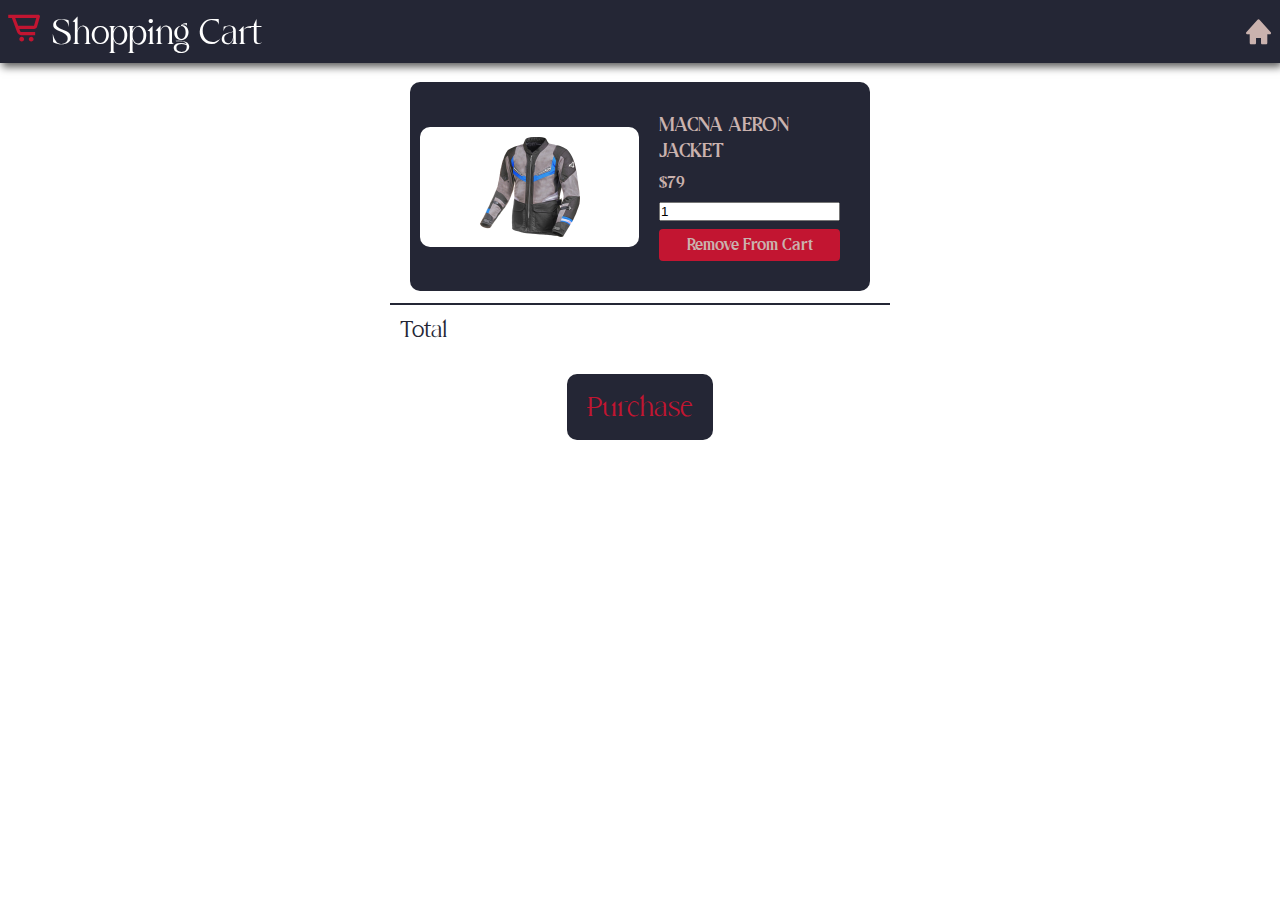
<file: cart.html>
<!DOCTYPE html>
<html lang="en">

<head>
    <meta charset="UTF-8">
    <meta http-equiv="X-UA-Compatible" content="IE=edge">
    <meta name="viewport" content="width=device-width, initial-scale=1.0">
    <title>Shopping Cart</title>
    <link rel="stylesheet" href="cart.css">
    <link href='https://unpkg.com/boxicons@2.1.4/css/boxicons.min.css' rel='stylesheet'>
</head>

<body>
    <!-- nav sec -->
    <header>
        <!-- <input type="checkbox" name="" id="toggler">
        <label for="toggler"><i class='bx bx-menu'></i></label> -->

        <a href="#" class="logo"><span><i class='bx bx-cart-alt'></i></span> Shopping Cart</a>

        <!-- <nav class="navbar">
            <a href="#deals">Deals</a>
            <a href="#products">Products</a>
            <a href="#Offers">Offers</a>
            <a href="#about">About Us</a>
        </nav> -->

        <div class="icon">
            <a href="index.html"><i class='bx bxs-home'></i></a>
            <!-- <div class="cart"><a href="cart.html" class="cart-tag"><i class='bx bx-cart-alt'></i></a>
                <p id="count">0</p>
            </div> -->
        </div>
    </header>
    <!-- end nav sec -->
    <div class="cart">
        <div class="cart-content">
            <div class="cart-box">
                <div class="item-img">
                    <img src="images/macna_aerocon_jacket_grigioblu.jpg" alt="item-image">
                </div>
                <div class="detail-box">
                    <div class="item-title">Macna Aeron Jacket</div>
                    <div class="item-price">$79</div>
                    <input type="number" value="1" class="item-quantity quantity-input">
                    <button class="remove-item">Remove From Cart</button>
                </div>
            </div>
        </div>
        <!-- <div class="cart-content">
            <div class="cart-box">
                <div class="item-img">
                    <img src="images/macna_aerocon_jacket_grigioblu.jpg" alt="item-image">
                </div>
                <div class="detail-box">
                    <div class="item-title">Macna Aeron Jacket</div>
                    <div class="item-price">$79</div>
                    <input type="number" value="2" class="item-quantity quantity-input">
                    <button class="remove-item">Remove From Cart</button>
                </div>
            </div>
        </div> -->



        <div class="total">
            <div class="total-title">Total</div>
            <div class="total-price"></div>
        </div>

        <button type="button" class="btn-buy">Purchase</button>
    </div>

    <script src="index.js" async></script>
</body>

</html>
</file>
<file: cart.css>
@font-face {
  font-family: ramus;
  src: url(ramus-font/RamusMedium-ALX07.ttf);
}
@font-face {
  font-family: caghen;
  src: url(caghen-serif-font-1669857632-0/caghen-demo.ttf);
}

* {
  margin: 0;
  padding: 0;
  box-sizing: border-box;
  text-decoration: none;
  outline: none;
}
/* nav sec */
header {
  width: 100%;
  /* height: 70px; */
  background: #242635;
  box-shadow: 2px 4px 8px rgba(0, 0, 0, 0.64);
  display: flex;
  justify-content: space-between;
  align-items: center;
  position: fixed;
  top: 0;
  left: 0;
  right: 0;
  z-index: 5000;
}
header .logo {
  color: white;
  font-family: caghen;
  font-size: 38px;
  padding: 8px 0 8px 5px;
}
header .logo span {
  color: #c21531;
}
header .navbar a {
  color: white;
  font-size: 15px;
  font-family: ramus;
  padding: 8px 7px;
}
header .navbar a:hover {
  color: #c21531;
}
header .icon {
  display: flex;
  flex-direction: row;
}
header .icon a i {
  font-size: 30px;
  padding: 6px;
  font-family: caghen;
  color: #cab2ae;
}
header .icon .cart {
  display: flex;
  justify-content: space-a ;
  align-items: center;
  padding: 0 5px;
  margin: 0 5px 0 0;
  border-radius: 10px;
  border: 3px solid #c21531;
  flex-direction: row;
}
header .icon .cart p {
  font-size: 20px;
  font-family: caghen;
  color: #cab2ae;
}
header .icon a i:hover {
  color: #c21531;
}
header #toggler {
  display: none;
}
label {
  display: none;
}
header .bx-menu {
  font-size: 40px;
  color: #cab2ae;
  border-radius: 0.5rem;
  padding: 0.5rem 1rem;
  margin: 5px;
  cursor: pointer;
  /* border: 1px solid rgba(0, 0, 0, 0.303); */
  display: none;
}
/* end nav sec */
.cart {
  padding: 70px 0;
  width: 100%;
  display: flex;
  justify-content: center;
  align-items: center;
  flex-direction: column;
  /* text-align: center; */
}
.cart-content{
  display: flex;
  justify-content: center;
  align-items: center;
}
.cart-box {
  display: flex;
  justify-content: space-around;
  background-color: #242635;
  align-items: center;
  margin: 12px;
  flex-direction: row;
  flex-wrap: wrap;
  /* margin-left: -5rem; */
  padding: 10px;
  border-radius: 10px;
}
.item-img {
  flex: 1 1 200px;
  width: 200px;
  overflow: hidden;
  background: white;
  height: 120px;
  border-radius: 10px;
  padding: 10px;
}
img {
  width: 100%;
  height: 100%;
  object-fit: contain;
}
.detail-box{
  flex: 1 1 200px;
    display: grid;
    row-gap: .5rem;
    padding: 20px;
}
.item-title{
    color: #cab2ae;
    font-size: 20px;
    font-family: ramus;
    text-transform: uppercase;
}
.item-price{
    color: #cab2ae;
    font-family: ramus;
    font-size: 17px;
}
.remove-item{
  border: none;
  padding: 5px 0;
  background: #c21531;
  color: #cab2ae;
  border-radius: 4px;
  font-family: ramus;
  font-size: 17px;
  cursor: pointer;
}
.remove-item:hover{
  background: #cab2ae;
  color: #242635;
}
.total{
  padding: 10px;
  width: 500px;
  border-top: 2px solid #242635;
}
.total-title{
  font-size: 25px;
  font-family: caghen;
  color: #242635;
}
.total-price{
  font-size: 20px;
  font-family: ramus;
  padding: 10px;
}
.btn-buy{
  padding: 15px 20px;
  background: #242635;
  color: #c21531;
  font-family: caghen;
  border-radius: 10px;
  font-size: 30px;
  cursor: pointer;
  border: none;
}
.btn-buy:hover{
  color: #242635;
  background: #c21531;
}









@media (max-width: 1000px) {
  label {
    display: block;
  }
  header .bx-menu {
    display: block;
  }
  header .navbar {
    position: absolute;
    top: 100%;
    left: 0;
    right: 0;
    background: #cab2ae;
    border-top: 0.1rem solid rgba(0, 0, 0, 0.1);
    clip-path: polygon(0 0, 100% 0, 100% 0, 0 0);
    transition: 0.5s ease;
  }
  header #toggler:checked ~ .navbar {
    clip-path: polygon(0 0, 100% 0, 100% 100%, 0 100%);
  }
  header .navbar a {
    margin: 10px;
    padding: 5px;
    background: #242635;
    font-size: 20px;
    border: 1rem solid rgba(0, 0, 0, 0.108);
    display: block;
    color: #c21531;
  }
  header .logo {
    font-size: 45px;
  }
  header .icon a i {
    font-size: 28px;
    padding: 4px;
  }
}
@media (max-width: 400px) {
  header .logo {
    font-size: 35px;
  }
  header .icon a i {
    font-size: 28px;
    padding: 2px;
  }
}
</file>
